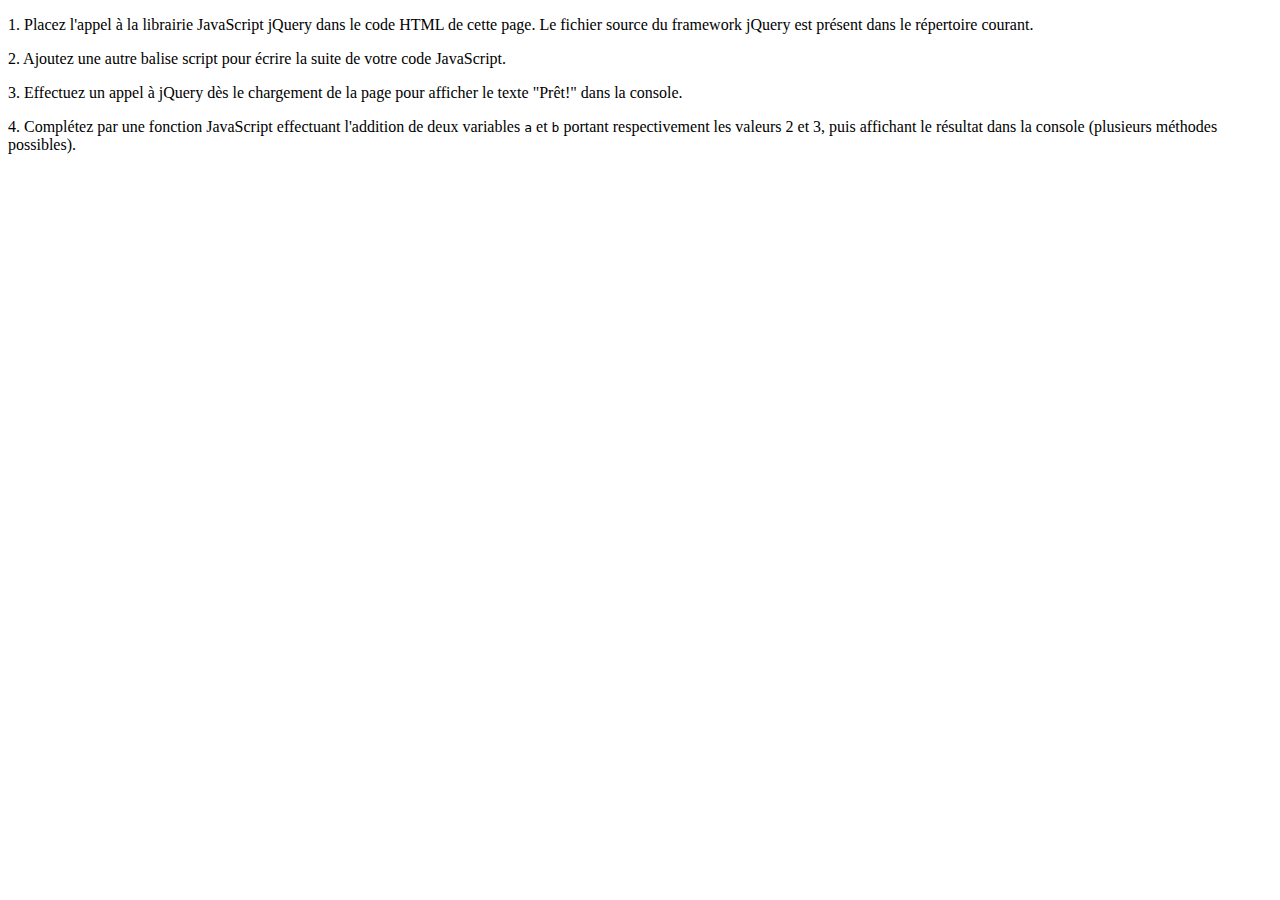
<file: exercice1/index.html>
<!DOCTYPE html>
<html lang="fr">

<head>
<title>Formation jQuery</title>
<meta charset="utf-8">
</head>

<body>

<p>
	1. Placez l'appel à la librairie JavaScript jQuery dans le code HTML de cette page. Le fichier source du framework jQuery est présent dans le répertoire courant.
</p>

<p>
	2. Ajoutez une autre balise script pour écrire la suite de votre code JavaScript.
</p>

<p>
	3. Effectuez un appel à jQuery dès le chargement de la page pour afficher le texte "Prêt!" dans la console.
</p>

<p>
	4. Complétez par une fonction JavaScript effectuant l'addition de deux variables <code>a</code> et <code>b</code> portant respectivement les valeurs 2 et 3, puis affichant le résultat dans la console (plusieurs méthodes possibles).
</p>

</body>
</html>
</file>
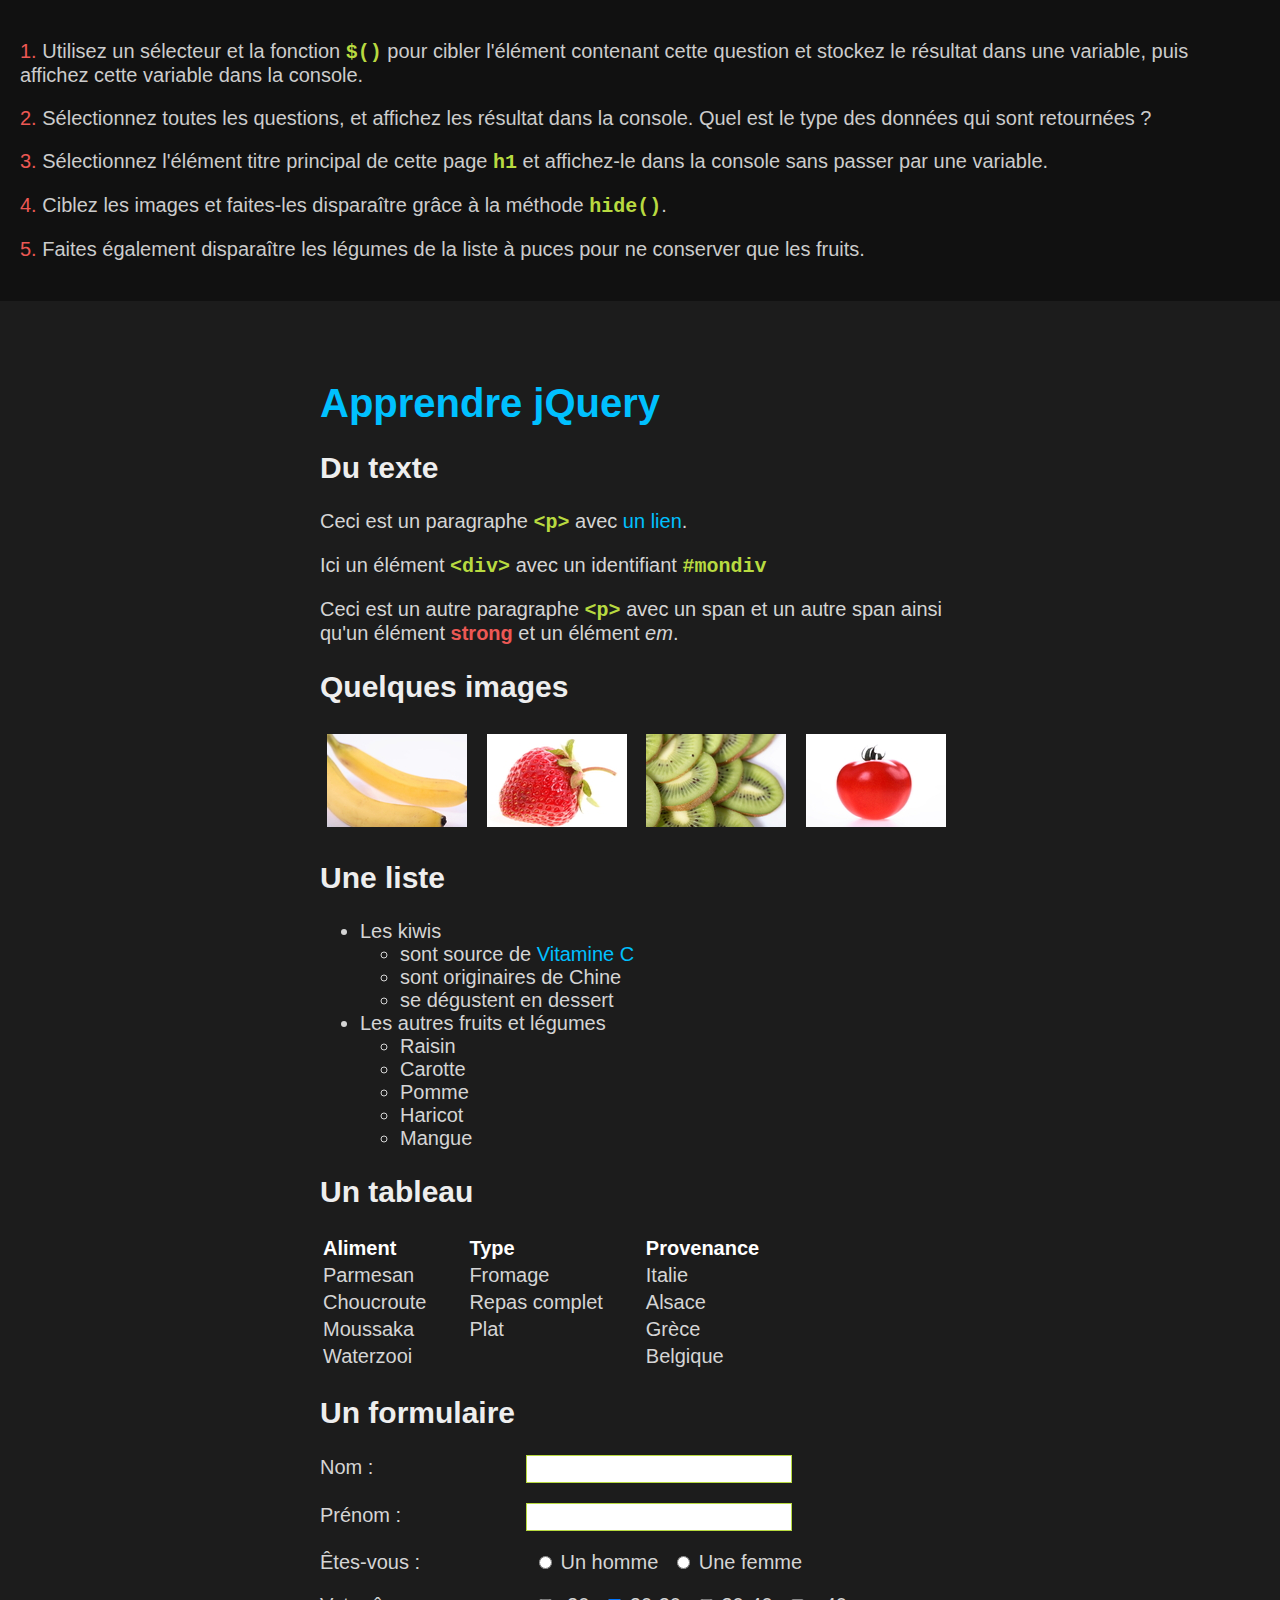
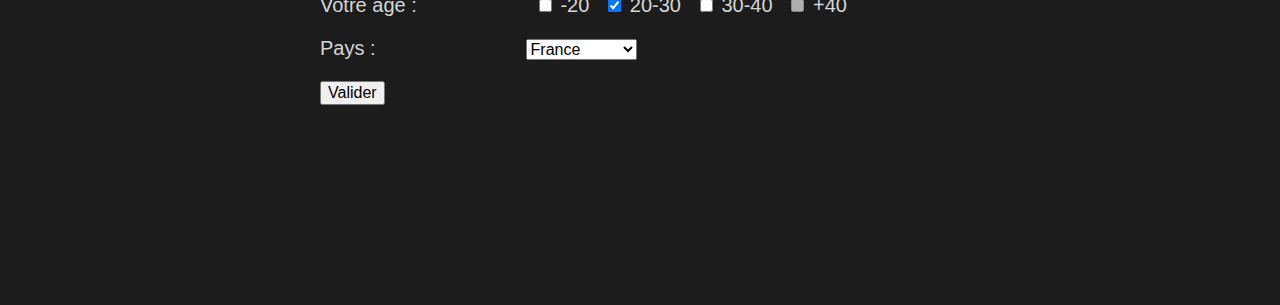
<file: exercice2/index.html>
<!DOCTYPE html>
<html lang="fr">

<head>
	<title>Formation jQuery</title>
	<meta charset="utf-8">
	<link href="style.css" rel="stylesheet" type="text/css" />
</head>

<body>

	<div id="questions">
	
		<p id="q1" class="question">
			<span>1.</span> Utilisez un sélecteur et la fonction <code>$()</code> pour cibler l'élément contenant cette question et stockez le résultat dans une variable, puis affichez cette variable dans la console.
		</p>

		<p id="q2" class="question">
			<span>2.</span> Sélectionnez toutes les questions, et affichez les résultat dans la console. Quel est le type des données qui sont retournées ?
		</p>

		<p id="q3" class="question">
			<span>3.</span> Sélectionnez l'élément titre principal de cette page <code>h1</code> et affichez-le dans la console sans passer par une variable.
		</p>
		
		<p id="q4" class="question">
			<span>4.</span> Ciblez les images et faites-les disparaître grâce à la méthode <code>hide()</code>.
		</p>

		<p id="q5" class="question">
			<span>5.</span> Faites également disparaître les légumes de la liste à puces pour ne conserver que les fruits.
		</p>
	
	</div>

	<div id="wrap">

	<h1>Apprendre jQuery</h1>
	
	<h2>Du texte</h2>

	<p>Ceci est un paragraphe <code>&lt;p&gt;</code> avec <a href="#">un lien</a>.</p>

	<div id="mondiv">Ici un élément <code>&lt;div&gt;</code> avec un identifiant <code>#mondiv</code></div>
	
	<p>Ceci est un autre paragraphe <code>&lt;p&gt;</code> avec <span>un span</span> et <span>un autre span</span> ainsi qu'un élément <strong>strong</strong> et un élément <em>em</em>.</p>
	
	<p style="display:none">Un paragraphe initialement caché !</p>

	<h2>Quelques images</h2>

	<div id="images">
		<img src="images/banane.jpg" id="banane" alt="Deux bananes" title="Deux bananes jaunes" />
		<img src="images/fraise.jpg" id="fraise" alt="Une fraise rouge" title="Une jolie fraise" />
		<img src="images/kiwi.jpg" id="kiwi" alt="Des tranches de kiwi" />
		<img src="images/tomate.jpg" id="tomate" alt="Une tomate rouge" title="Une tomate rouge" />
	</div>

	<h2>Une liste</h2>

	<ul class="maliste">
		<li>Les kiwis
			<ul>
				<li>sont source de <a href="http://fr.wikipedia.org/wiki/Vitamine_C">Vitamine C</a></li>
				<li>sont originaires de Chine</li>
				<li>se dégustent en dessert</li>
			</ul>
		</li>
		<li>Les autres fruits et légumes
			<ul>
				<li class="fruit">Raisin</li>
				<li class="legume">Carotte</li>
				<li class="fruit">Pomme</li>
				<li class="legume">Haricot</li>
				<li class="fruit">Mangue</li>
			</ul>
		</li>
	</ul>

	<h2>Un tableau</h2>

	<table>
		<thead>
		<tr>

		<th>Aliment</th>
		<th>Type</th>
		<th>Provenance</th>
		</tr>
		</thead>

		<tbody>
		<tr>
		<td>Parmesan</td>
		<td>Fromage</td>
		<td>Italie</td>
		</tr>

		<tr>
		<td>Choucroute</td>
		<td>Repas complet</td>
		<td>Alsace</td>
		</tr>

		<tr>
		<td>Moussaka</td>
		<td>Plat</td>
		<td>Grèce</td>
		</tr>

		<tr>
		<td>Waterzooi</td>
		<td></td>
		<td>Belgique</td>
		</tr>
		</tbody>
	
	</table>
	
	<h2>Un formulaire</h2>

	<form action="" method="post">

		<div>
			<label for="nom">Nom :</label> <input type="text" id="nom" name="nom" />
		</div>
		
		<div>
			<label for="prenom">Prénom :</label> <input type="text" id="prenom" name="prenom" />
		</div>

		<div>
			<label>Êtes-vous :</label>
			<input type="radio" name="sexe" id="radioH" value="H" /> Un homme
			<input type="radio" name="sexe" id="radioF" value="F" /> Une femme
		</div>

		<div>
			<label>Votre âge :</label>
			<input type="checkbox" name="check" id="checkbox1" value="1" /> -20
			<input type="checkbox" name="check" id="checkbox2" value="2" checked="checked" /> 20-30
			<input type="checkbox" name="check" id="checkbox3" value="3" /> 30-40
			<input type="checkbox" name="check" id="checkbox4" value="4" disabled="disabled" /> +40
		</div>
		
		<div>
			<label>Pays :</label>
			<select name="choix" id="choix">
				<option value="France">France</option>
				<option value="Belgique">Belgique</option>
				<option value="Suisse">Suisse</option>
				<option value="Luxembourg">Luxembourg</option>
			</select>
		</div>
		
		<div id="resultat"></div>

		<div><input type="submit" value="Valider" id="bouton" /></div>

	</form>

	</div> <!-- fin de #wrap -->

<script type="text/javascript" src="jquery.min.js"></script>

<script type="text/javascript">

$(document).ready(function() {



});

</script>


</body>
</html>
</file>
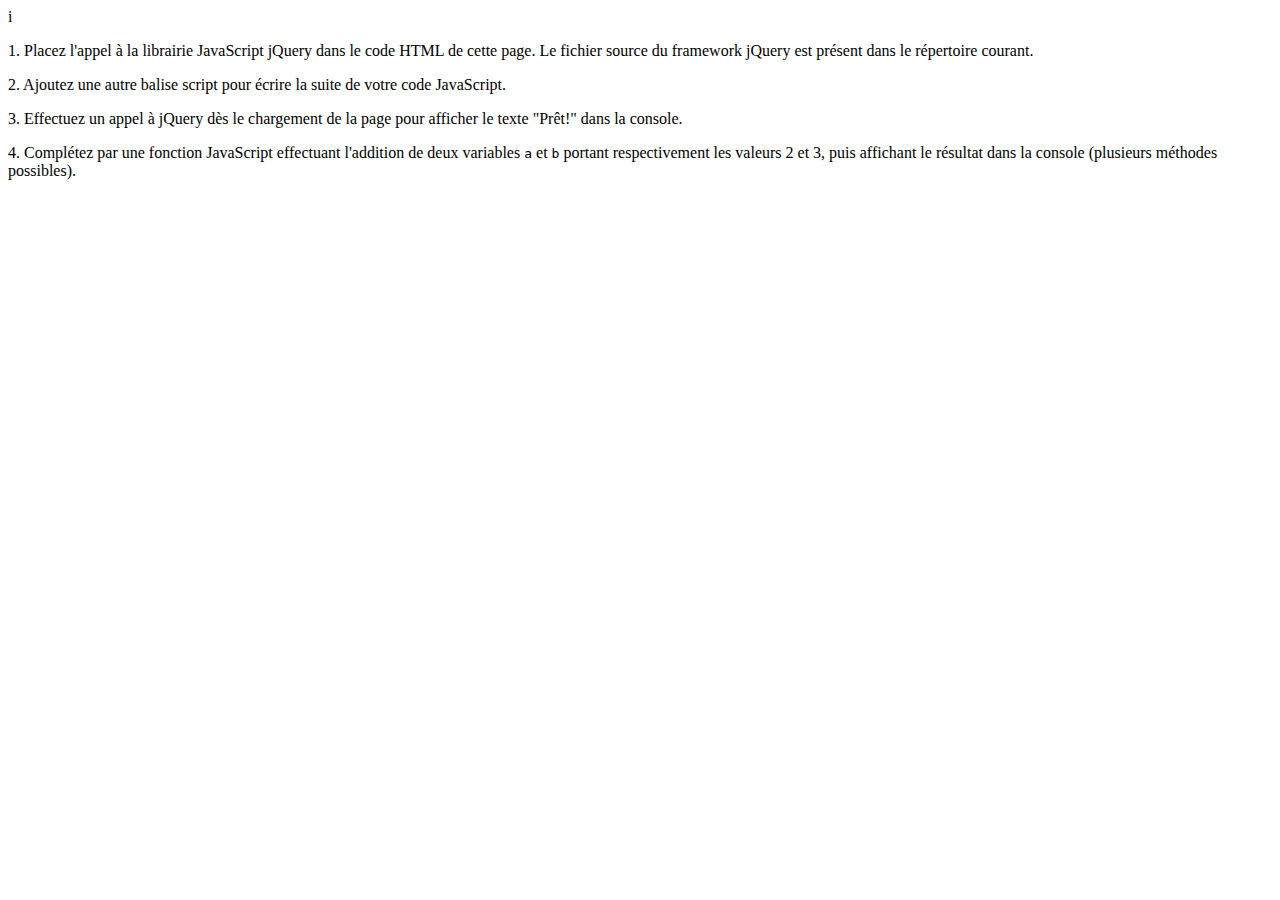
<file: exercice1/solution.html>
i<!DOCTYPE html>
<html lang="fr">

<head>
<title>Formation jQuery</title>
<meta charset="utf-8">
</head>

<body>

<p>
	1. Placez l'appel à la librairie JavaScript jQuery dans le code HTML de cette page. Le fichier source du framework jQuery est présent dans le répertoire courant.
</p>

<p>
	2. Ajoutez une autre balise script pour écrire la suite de votre code JavaScript.
</p>

<p>
	3. Effectuez un appel à jQuery dès le chargement de la page pour afficher le texte "Prêt!" dans la console.
</p>

<p>
	4. Complétez par une fonction JavaScript effectuant l'addition de deux variables <code>a</code> et <code>b</code> portant respectivement les valeurs 2 et 3, puis affichant le résultat dans la console (plusieurs méthodes possibles).
</p>

<!-- jQuery -->
<script type="text/javascript" src="jquery-3.4.1.min.js"></script>

<script type="text/javascript">

function addition(a,b) {
	console.log(a+b);
}

$(document).ready(function() {
	
	console.log("Prêt!");
	
	var a = 2;
	var b = 3;

	addition(a,b);
});

</script>

</body>
</html>
</file>
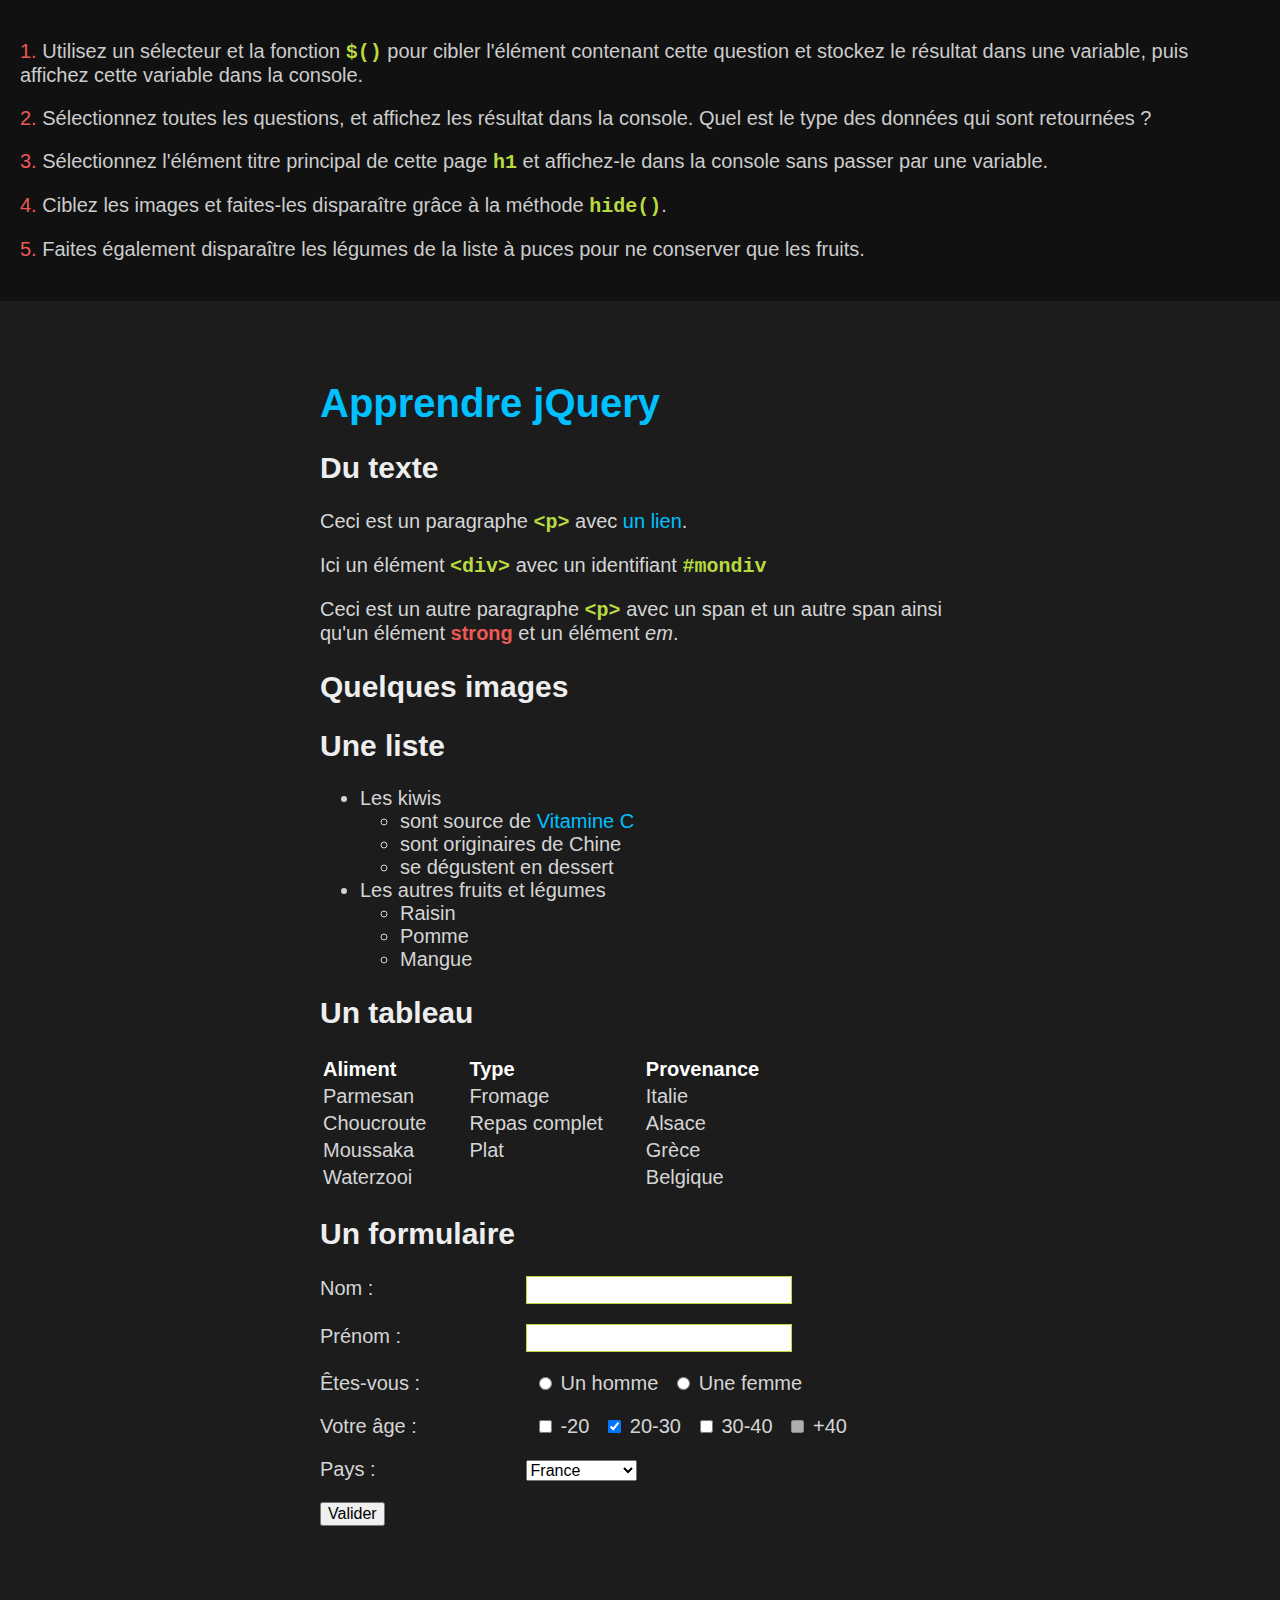
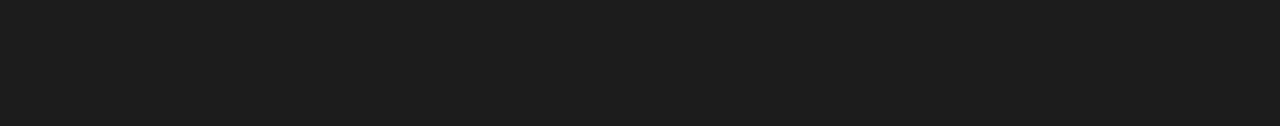
<file: exercice2/solution.html>
<!DOCTYPE html>
<html lang="fr">

<head>
	<title>Formation jQuery</title>
	<meta charset="utf-8">
	<link href="style.css" rel="stylesheet" type="text/css" />
</head>

<body>

	<div id="questions">
	
		<p id="q1" class="question">
			<span>1.</span> Utilisez un sélecteur et la fonction <code>$()</code> pour cibler l'élément contenant cette question et stockez le résultat dans une variable, puis affichez cette variable dans la console.
		</p>

		<p id="q2" class="question">
			<span>2.</span> Sélectionnez toutes les questions, et affichez les résultat dans la console. Quel est le type des données qui sont retournées ?
		</p>

		<p id="q3" class="question">
			<span>3.</span> Sélectionnez l'élément titre principal de cette page <code>h1</code> et affichez-le dans la console sans passer par une variable.
		</p>
		
		<p id="q4" class="question">
			<span>4.</span> Ciblez les images et faites-les disparaître grâce à la méthode <code>hide()</code>.
		</p>

		<p id="q5" class="question">
			<span>5.</span> Faites également disparaître les légumes de la liste à puces pour ne conserver que les fruits.
		</p>
	
	</div>

	<div id="wrap">

	<h1>Apprendre jQuery</h1>
	
	<h2>Du texte</h2>

	<p>Ceci est un paragraphe <code>&lt;p&gt;</code> avec <a href="#">un lien</a>.</p>

	<div id="mondiv">Ici un élément <code>&lt;div&gt;</code> avec un identifiant <code>#mondiv</code></div>
	
	<p>Ceci est un autre paragraphe <code>&lt;p&gt;</code> avec <span>un span</span> et <span>un autre span</span> ainsi qu'un élément <strong>strong</strong> et un élément <em>em</em>.</p>
	
	<p style="display:none">Un paragraphe initialement caché !</p>

	<h2>Quelques images</h2>

	<div id="images">
		<img src="images/banane.jpg" id="banane" alt="Deux bananes" title="Deux bananes jaunes" />
		<img src="images/fraise.jpg" id="fraise" alt="Une fraise rouge" title="Une jolie fraise" />
		<img src="images/kiwi.jpg" id="kiwi" alt="Des tranches de kiwi" />
		<img src="images/tomate.jpg" id="tomate" alt="Une tomate rouge" title="Une tomate rouge" />
	</div>

	<h2>Une liste</h2>

	<ul class="maliste">
		<li>Les kiwis
			<ul>
				<li>sont source de <a href="http://fr.wikipedia.org/wiki/Vitamine_C">Vitamine C</a></li>
				<li>sont originaires de Chine</li>
				<li>se dégustent en dessert</li>
			</ul>
		</li>
		<li>Les autres fruits et légumes
			<ul>
				<li class="fruit">Raisin</li>
				<li class="legume">Carotte</li>
				<li class="fruit">Pomme</li>
				<li class="legume">Haricot</li>
				<li class="fruit">Mangue</li>
			</ul>
		</li>
	</ul>

	<h2>Un tableau</h2>

	<table>
		<thead>
		<tr>

		<th>Aliment</th>
		<th>Type</th>
		<th>Provenance</th>
		</tr>
		</thead>

		<tbody>
		<tr>
		<td>Parmesan</td>
		<td>Fromage</td>
		<td>Italie</td>
		</tr>

		<tr>
		<td>Choucroute</td>
		<td>Repas complet</td>
		<td>Alsace</td>
		</tr>

		<tr>
		<td>Moussaka</td>
		<td>Plat</td>
		<td>Grèce</td>
		</tr>

		<tr>
		<td>Waterzooi</td>
		<td></td>
		<td>Belgique</td>
		</tr>
		</tbody>
	
	</table>
	
	<h2>Un formulaire</h2>

	<form action="" method="post">

		<div>
			<label for="nom">Nom :</label> <input type="text" id="nom" name="nom" />
		</div>
		
		<div>
			<label for="prenom">Prénom :</label> <input type="text" id="prenom" name="prenom" />
		</div>

		<div>
			<label>Êtes-vous :</label>
			<input type="radio" name="sexe" id="radioH" value="H" /> Un homme
			<input type="radio" name="sexe" id="radioF" value="F" /> Une femme
		</div>

		<div>
			<label>Votre âge :</label>
			<input type="checkbox" name="check" id="checkbox1" value="1" /> -20
			<input type="checkbox" name="check" id="checkbox2" value="2" checked="checked" /> 20-30
			<input type="checkbox" name="check" id="checkbox3" value="3" /> 30-40
			<input type="checkbox" name="check" id="checkbox4" value="4" disabled="disabled" /> +40
		</div>
		
		<div>
			<label>Pays :</label>
			<select name="choix" id="choix">
				<option value="France">France</option>
				<option value="Belgique">Belgique</option>
				<option value="Suisse">Suisse</option>
				<option value="Luxembourg">Luxembourg</option>
			</select>
		</div>
		
		<div id="resultat"></div>

		<div><input type="submit" value="Valider" id="bouton" /></div>

	</form>

	</div> <!-- fin de #wrap -->

<script type="text/javascript" src="jquery.min.js"></script>

<script type="text/javascript">
$(document).ready(function() {

	// Question 1
	var element = $("#q1");
	console.log(element);
	
	// Question 2
	var elements = $(".question");
	console.log(elements);
	// ou
	var elements = $("#questions p");
	console.log(elements);	
	
	// Question 3
	console.log($("h1"));
	
	// Question 4
	$("#images img").hide();
		
	// Question 5
	$("ul .legume").hide();

});
</script>

</body>
</html>
</file>
<file: exercice2/style.css>
body {
	background: #1C1C1C;
	color: #444;
	font-family: Arial, Helvetica, sans-serif;
	font-size: 20px;
	margin:0;
	padding:0;
}

/* Titre */

h1 {
	font-size: 40px;
	color: #00C0FF;
	margin:0;
}

h2 {
	color:#eee;
}

h3 {
	color:#fff;
}

/* Liens */

a {
	color: #00C0FF;
	text-decoration: none;
}

a:hover {
	text-decoration: underline;
}

/* Conteneur */

div#wrap {
	position:relative;
	margin:auto;
	color: #d5d5d5;
	width: 640px;
	margin-top:80px;
	margin-bottom:200px;
}

/* Images */

#images img {
	margin:0 2px;
	border:5px solid transparent;
}

/* Texte */

code {
	font-weight:bold;
	color:#B8DA40;
}

strong {
	color:#EC5854;
}

/* Tableau */

table {
	border:0;
}

table th {
	text-align:left;
	color:#fff;
}

table td {
	padding-right:2em;
}

/* Formulaire */

form div {
	margin-bottom:1em;
}

input[type=text] {
	padding:4px;
	font-size:16px;
	border:1px solid #B8DA40;
	width:40%;
}

input[type=radio], input[type=checkbox] {
	margin-left:1em;
}

select, input[type=submit], button {
	font-size:16px;
}

label {
	display:inline-block;
	width:200px;
}

/* Mises en valeur */

.highlight {
	color:#000;
	background:yellow;
}

img.highlight {
	border:5px solid yellow;
}

.highlight2 {
	color:#000;
	background:#B8DA40 !important;
}

.erreur {
	background:#FFD5C7;
	border:2px solid #c00 !important;
	color:#000;
}

/* Questions */

#questions {
	background:#111;
	padding:1em;
}

#questions p {
	color:#ccc;
}

#questions p span {
	color:#EC5854;
}
</file>
